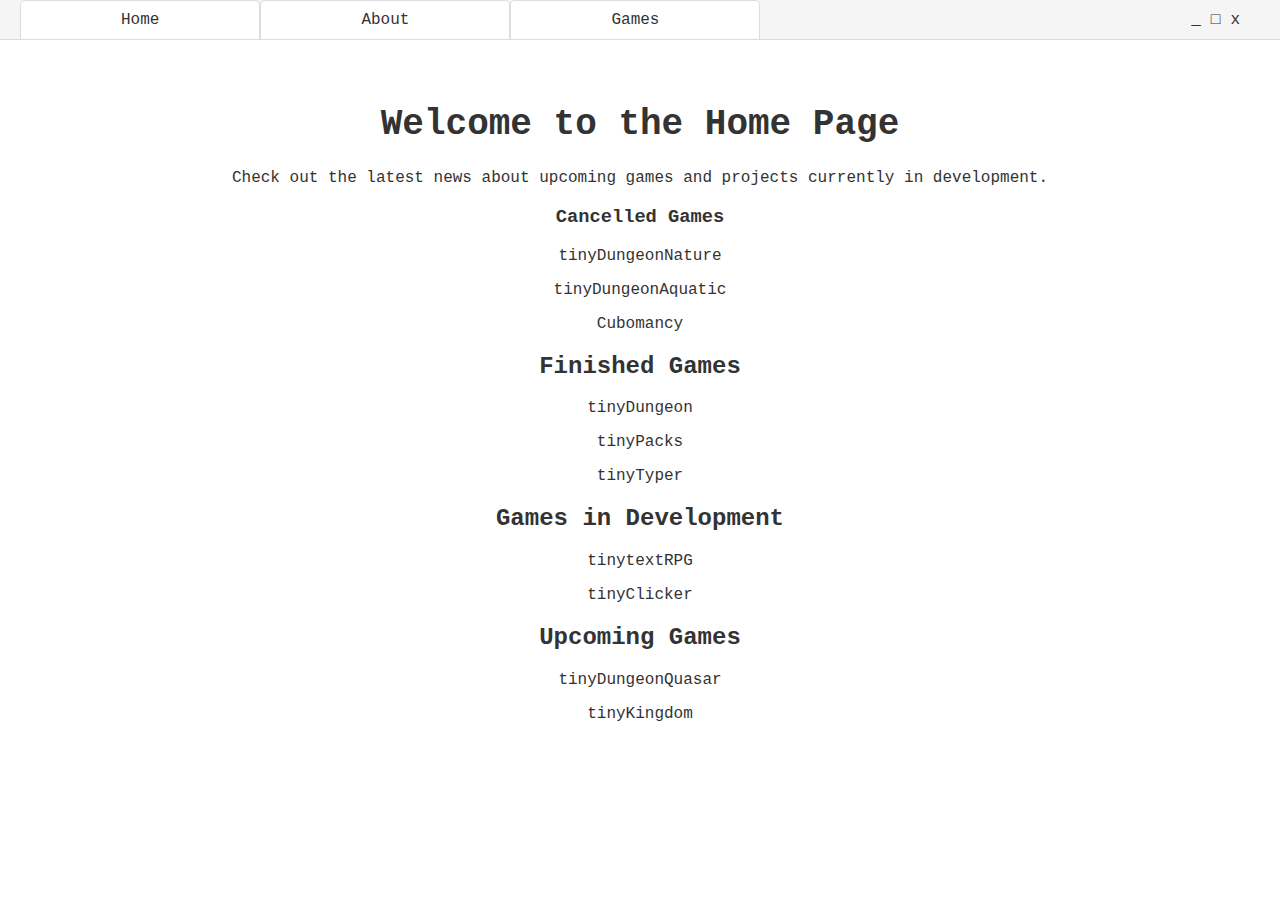
<file: index.html>
<!DOCTYPE html>
<html lang="en">
<head>
  <meta charset="UTF-8">
  <meta name="viewport" content="width=device-width, initial-scale=1.0">
  <title>tinyKing</title>
  <link rel="icon" type="image/x-icon" href="/images/favicon.ico">
  <style>
    body {
      background-color: white;
      font-family: 'ＭＳ Ｐゴシック', Courier, monospace;
      color: #333;
      margin: 0;
      padding: 0;
    }

    .container {
      text-align: center;
      padding: 20px;
    }

    .browser-tabs {
      background-color: #f5f5f5;
      border-bottom: 1px solid #ddd;
      margin-bottom: 20px;
      display: flex;
      align-items: center;
      padding: 0 20px;
    }

    .browser-tab {
      background-color: #fff;
      border: 1px solid #ddd;
      border-bottom: none;
      border-radius: 5px 5px 0 0;
      padding: 10px 100px; /* Adjusted padding to change tab length */
      cursor: pointer;
    }

    .tab-symbols {
      display: flex;
      font-family: 'Courier New', Courier, monospace;
      align-items: center;
      margin-left: auto; /* Pushes the symbols to the right */
      padding-right: 20px; /* Adjusted padding for spacing */
    }

    .tab-symbols span {
      margin-left: 10px;
    }

    h1 {
      font-size: 36px;
    }

    p {
      font-size: 16px;
    }

    /* Hide all tab contents by default */
    .tab-content {
      display: none;
    }

    /* Display the active tab content */
    .active-content {
      display: block;
    }

    /* Remove default list styling */
    ul {
      list-style-type: none;
      padding: 0;
      margin: 0;
    }

    /* Style links */
    .game-link {
      color: blue;
      text-decoration: underline;
      cursor: pointer;
    }
  </style>
</head>
<body>
  <!-- Browser tabs -->
  <div class="browser-tabs">
    <div class="browser-tab" onclick="showTab(1)">Home</div>
    <div class="browser-tab" onclick="showTab(2)">About</div>
    <div class="browser-tab" onclick="showTab(3)">Games</div>
    <div class="tab-symbols">
      <span>_</span>
      <span>□</span>
      <span>x</span>
    </div>
  </div>

  <!-- Tab contents -->
  <div class="container">
    <div id="tab1" class="tab-content">
      <h1>Welcome to the Home Page</h1>
      <p>Check out the latest news about upcoming games and projects currently in development.</p>
      <h3>Cancelled Games</h3>
      <p>tinyDungeonNature</p>
      <p>tinyDungeonAquatic</p>
      <p>Cubomancy</p>
      <h2>Finished Games</h2>
      <p>tinyDungeon</p>
      <p>tinyPacks</p>
      <p>tinyTyper</p>
      <h2>Games in Development</h2>
      <p>tinytextRPG</p>
      <p>tinyClicker</p>
      <h2>Upcoming Games</h2>
      <p>tinyDungeonQuasar</p>
      <p>tinyKingdom</p>
    </div>
    <div id="tab2" class="tab-content">
      <h1>tinyKing</h1>
      <p>tinykingartemis@gmail.com</p>
      <p>tinyKing 2023</p>
      <p>"Indie over AAA."</p>
      <h2>Workers</h2>
      <ul>
        <li>CEO: Tristan Balint</li>
        <li>Lead P.: Tristan Balint</li>
        <li>Programmer: TBD</li>
        <li>Programmer: TBD</li>
        <li>Programmer: TBD</li>
        <li>Programmer: TBD</li>
        <li>Lead Graphic D.: TBD</li>
        <li>Graphic D.: TBD</li>
        <li>Graphic D.: TBD</li>
      </ul>
    </div>
    <div id="tab3" class="tab-content">
      <h1>Games</h1>
			<p>Games Links</p>
      <h2>Available Games</h2>
      <ul>
        <li><a href="https://tinyking.xyz/tinyDungeon" class="game-link">tinyDungeon</a></li>
        <li><a href="https://tinyking.xyz/tinyPacks" class="game-link">tinyPacks</a></li>
	<li><a href="https://tinyking.xyz/tinyTyper" class="game-link">tinyTyper</a></li>
        <li><a href="https://tinyking.xyz/tinytextRPG" class="game-link">tinytextRPG</a></li>
				<h2>Broken Games</h2>
      <li><a href="https://tinyking.xyz/tinyDungeonAquatic" class="game-link">tinyDungeonAquatic</a></li>
      <li><a href="https://tinyking.xyz/tinyClicker" class="game-link">tinyClicker</a></li>
      </ul>
    </div>
  </div>

  <script>
    function showTab(tabNumber) {
      // Hide all tab contents
      var tabContents = document.getElementsByClassName("tab-content");
      for (var i = 0; i < tabContents.length; i++) {
        tabContents[i].style.display = "none";
      }

      // Display the active tab content
      var activeTab = document.getElementById("tab" + tabNumber);
      activeTab.style.display = "block";
    }

    // Load page 1 content initially
    showTab(1);
  </script>
</body>
</html>
</file>
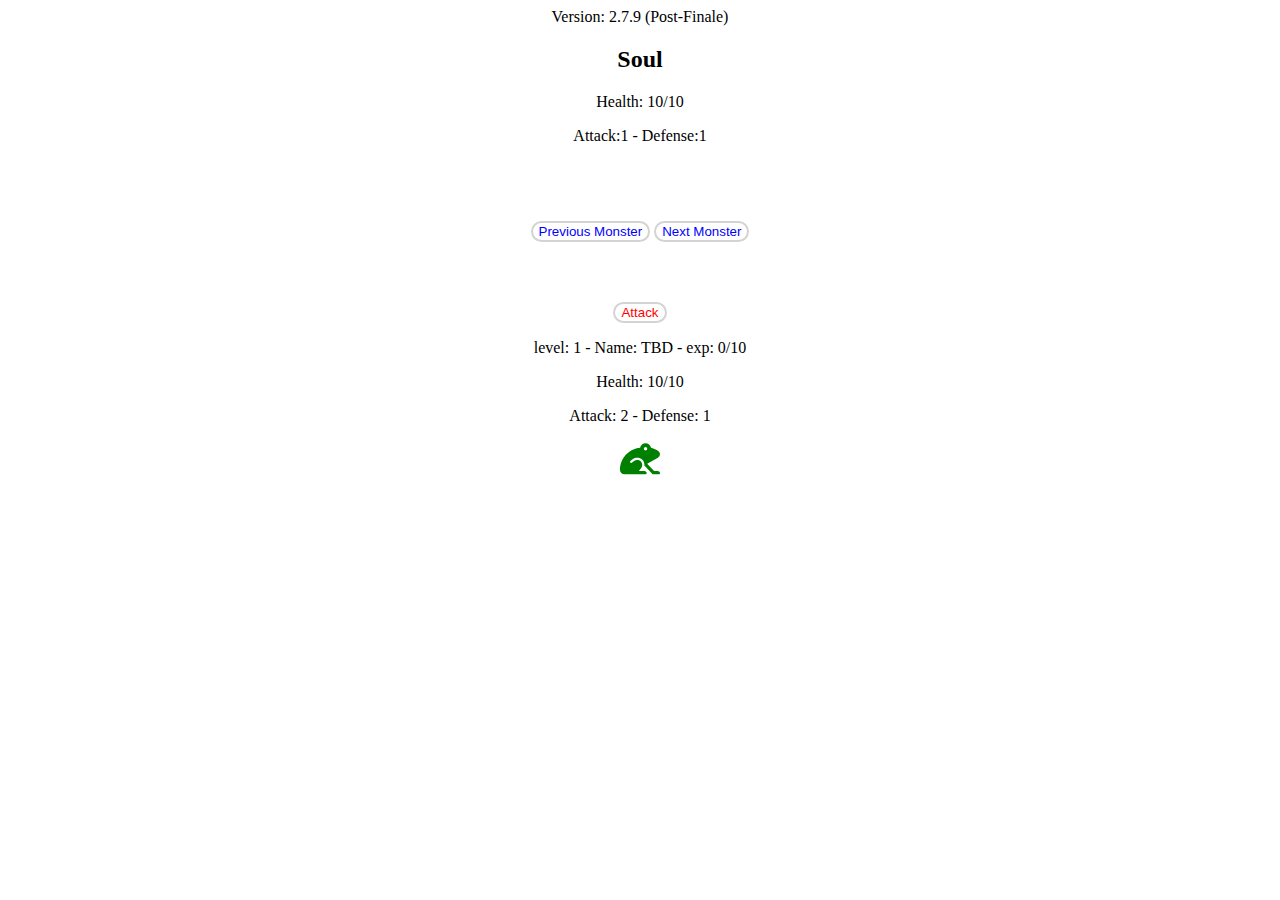
<file: tinyDungeon/index.html>
<!DOCTYPE html>
<html lang="en">
<head>
  <meta charset="UTF-8">
  <meta name="viewport" content="width=device-width, initial-scale=1.0">
  <title>Text-based RPG</title>
  <link rel="stylesheet" href="styles.css">
</head>
<body>
<a id="web">
<div id="game">
<span class="version">Version: 2.7.9 (Post-Finale)</span>
<span id="monster">Loading</span>
<button class="monsters"
<button onclick="changeMonster(-1)">Previous Monster</button>
<button class="monsters"
<button onclick="changeMonster(1)">Next Monster</button>  
 </br>
<span class="redText" id="deathMessage"></span>
<button class="attackButton" onclick="attackMonster()">Attack</button>
<div id="player"></div>

<svg viewBox="0 0 576 512" width="40" fill="green "title="frog"> 
  <path d="M446.53 97.43C439.67 60.23 407.19 32 368 32c-39.23 0-71.72 28.29-78.54 65.54C126.75 112.96-.5 250.12 0 416.98.11 451.9 29.08 480 64 480h304c8.84 0 16-7.16 16-16 0-17.67-14.33-32-32-32h-79.49l35.8-48.33c24.14-36.23 10.35-88.28-33.71-106.6-23.89-9.93-51.55-4.65-72.24 10.88l-32.76 24.59c-7.06 5.31-17.09 3.91-22.41-3.19-5.3-7.08-3.88-17.11 3.19-22.41l34.78-26.09c36.84-27.66 88.28-27.62 125.13 0 10.87 8.15 45.87 39.06 40.8 93.21L469.62 480H560c8.84 0 16-7.16 16-16 0-17.67-14.33-32-32-32h-53.63l-98.52-104.68 154.44-86.65A58.16 58.16 0 0 0 576 189.94c0-21.4-11.72-40.95-30.48-51.23-40.56-22.22-98.99-41.28-98.99-41.28zM368 136c-13.26 0-24-10.75-24-24 0-13.26 10.74-24 24-24 13.25 0 24 10.74 24 24 0 13.25-10.75 24-24 24z" />
</svg>
    <script src="script.js"></script>
  </body>
</html>
</file>
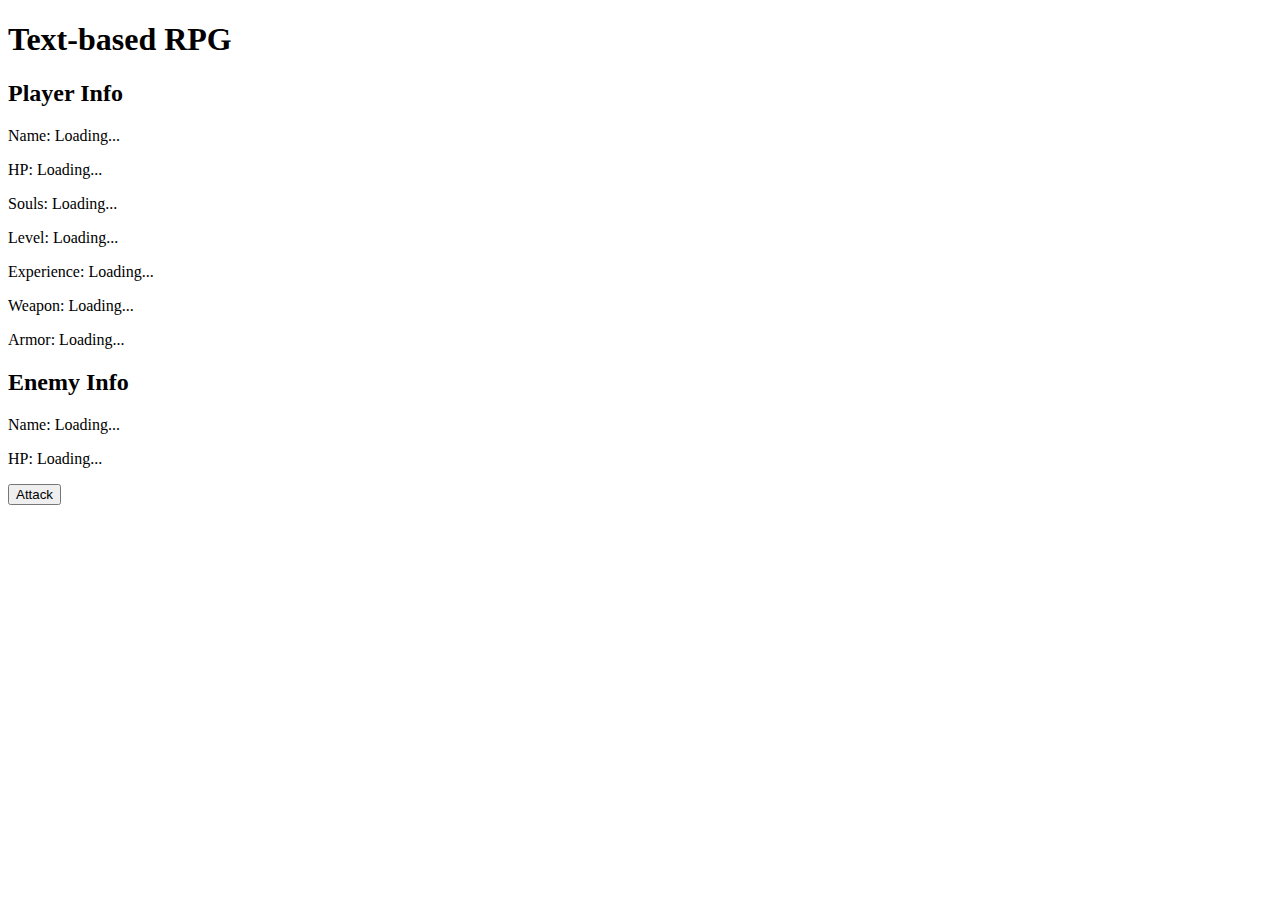
<file: tinytextRPG/index.html>
<!DOCTYPE html>
<html lang="en">
<head>
  <meta charset="UTF-8">
  <meta name="viewport" content="width=device-width, initial-scale=1.0">
  <title>Text-based RPG</title>
  <link rel="stylesheet" href="styles.css">
</head>
<body>
  <div id="header">
    <h1>Text-based RPG</h1>
  </div>

  <div id="game">
    <div class="info" id="player-info">
      <h2>Player Info</h2>
      <p>Name: <span id="player-name">Loading...</span></p>
      <p>HP: <span id="player-hp">Loading...</span></p>
      <p>Souls: <span id="player-souls">Loading...</span></p>
      <p>Level: <span id="player-level">Loading...</span></p>
      <p>Experience: <span id="player-exp">Loading...</span></p>
      <p>Weapon: <span id="player-weapon">Loading...</span></p>
      <p>Armor: <span id="player-armor">Loading...</span></p>
    </div>

    <div class="info" id="enemy-info">
      <h2>Enemy Info</h2>
      <p>Name: <span id="enemy-name">Loading...</span></p>
      <p>HP: <span id="enemy-hp">Loading...</span></p>
    </div>

    <div id="actions">
      <button onclick="attack()">Attack</button>
    </div>
  </div>

  <script src="player.js"></script>
  <script src="enemy.js"></script>
  <script src="weapons.js"></script>
  <script src="script.js"></script>
</body>
</html>
</file>
<file: tinyDungeon/styles.css>
/* Monsters */
.monsters{
  margin-top: 60px;
  color: blue;
  border-radius: 12px;
  border: 2px solid #D3D3D3; /* Grey */
  background-color: white;
}
.monsters:active{ 
   background-color: #D3D3D3;
}
/* Monsters */

/* Attack */
.attackButton{
  margin-top: 60px;
  color: red;
  border-radius: 12px;
  border: 2px solid #D3D3D3; /* Grey */
  background-color: white;
}
.attackButton:active{ 
   background-color: #D3D3D3;
}
/* Attack */


/* Extras */
#game{
  text-align:center;
}

.redText{
  color: red;
}
body{
   ???
}
.player{
   color: white;
}
/* Extras */
</file>
<file: tinytextRPG/styles.css>

</file>
